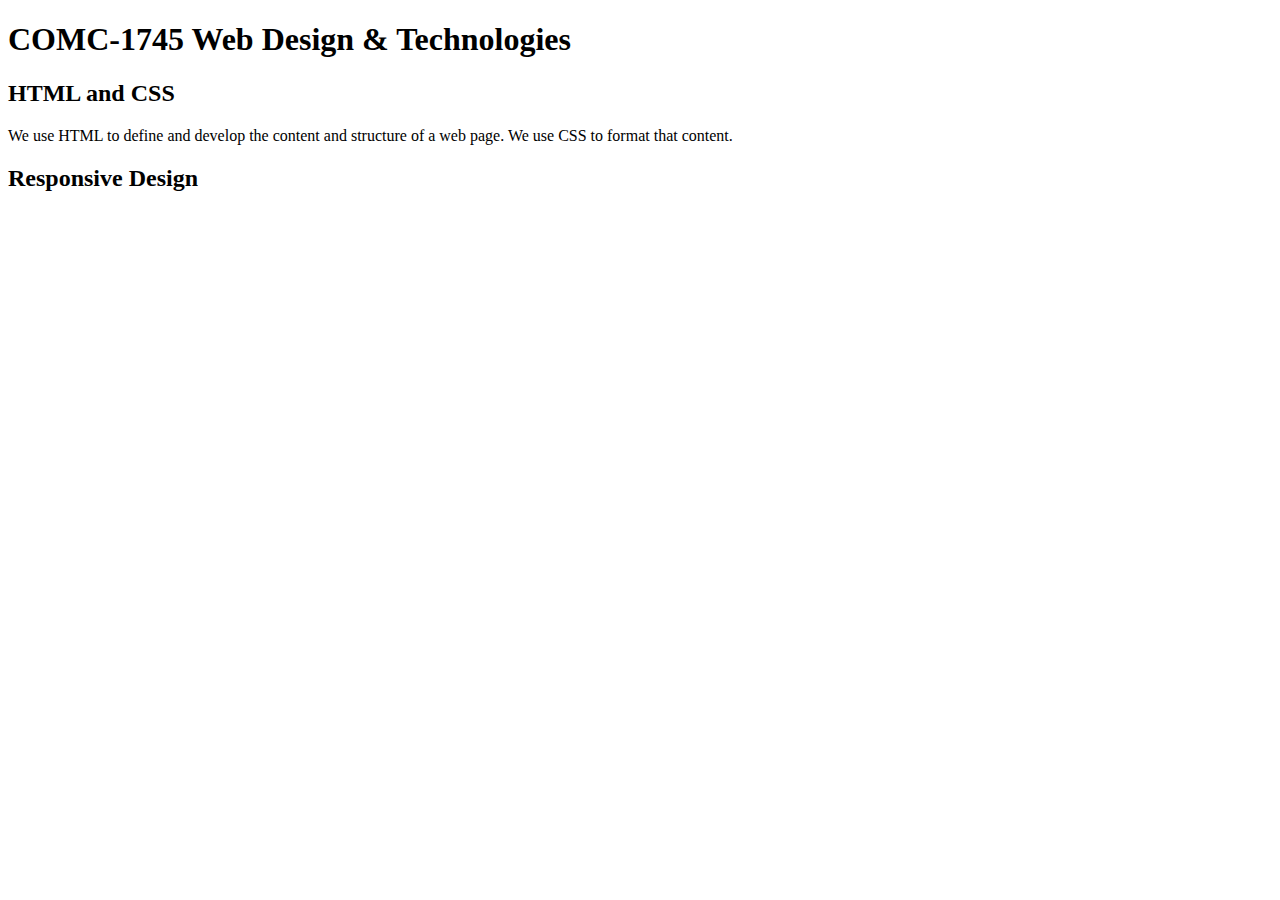
<file: portfolio4vsCode/exercises/index.html>
<!DOCTYPE html>  
  <html lang="en-US">  
    <head>
      <meta charset="utf-8">
      <title>COMC-1745 Web Design & Technologies</title>
      <meta name="viewport" content="width=device-width">
    </head>  
    <body>  
      <h1>COMC-1745 Web Design & Technologies</h1>
      <h2>HTML and CSS</h2>
      <p>We use HTML to define and develop the content and structure of a web page. We use CSS to format that content.</p>
      
      <h2>Responsive Design</h2>
    </body>  
</html>
</file>
